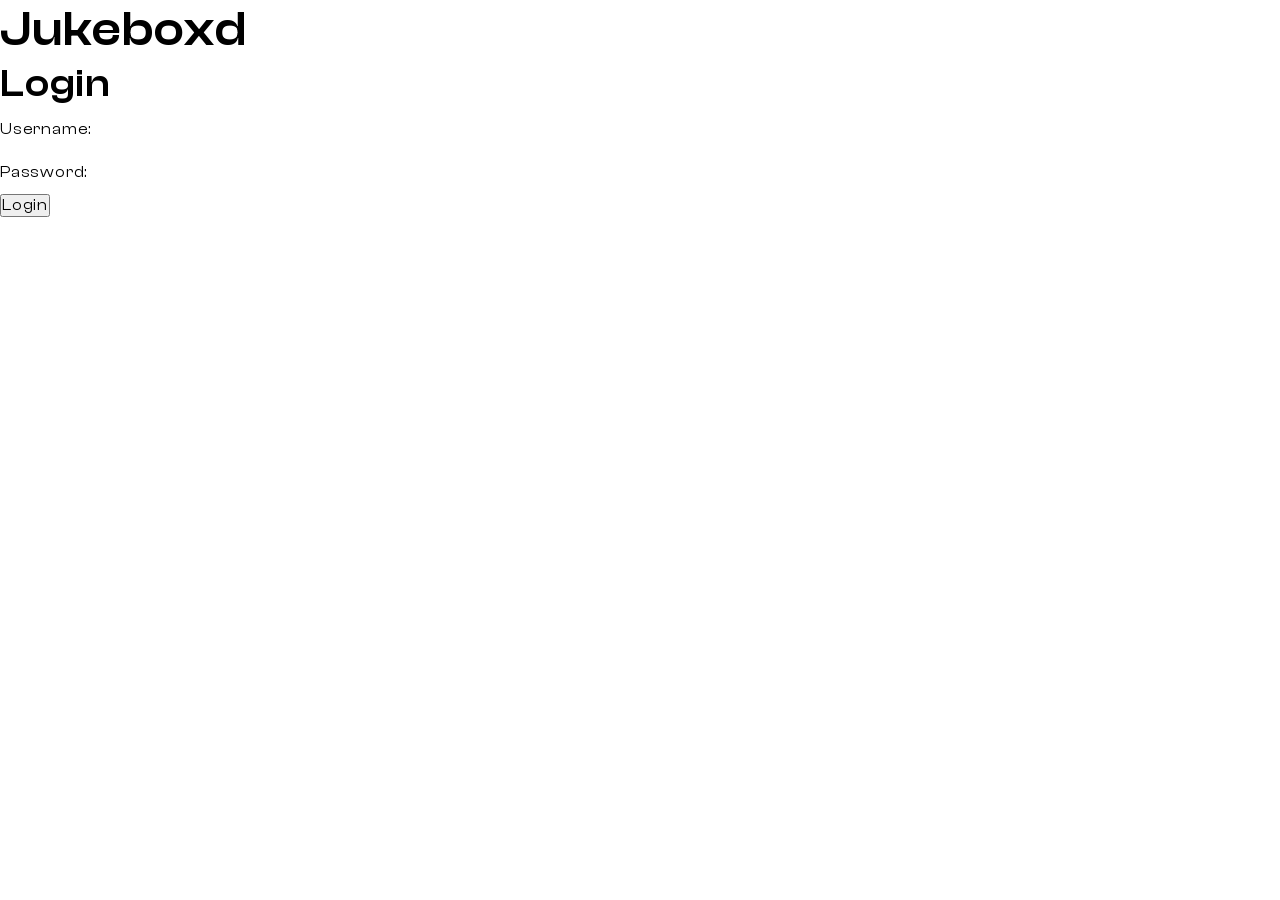
<file: login.html>
<!DOCTYPE html>
<html lang="en">
<head>
  <meta charset="UTF-8">
  <meta name="viewport" content="width=device-width, initial-scale=1.0">
  <title>Jukeboxd</title>

  <link rel="stylesheet" href="styles/general.css">
</head>
<body>
  <main>
    <div class="container">
      <div class="left-panel">
        <div>
          <h1>Jukeboxd</h1>
        </div>
        <form>
          <h2>Login</h2>
          <div>
            <label for="username">Username:</label>
            <input type="text" id="username" name="username" required>
          </div>
          <div>
            <label for="password">Password:</label>
            <input type="password" id="password" name="password" required>
          </div>
          <button type="submit">Login</button>
        </form>
      </div>
      <div class="right-panel">
        <!-- Site art goes here -->
      </div>
    </div>
  </main>
</body>
</html>
</file>
<file: styles/general.css>
/* *Clash Display Font by Indian Type Foundry under the ITF license. */
@import url('clash.css');

:root{
  --black: #000;
  --white: #fff;
  --gray: #ddd;
  --gray-hover: rgba(221,221,221, 0.1);

  --border-1: 1px solid;
  --border-2: 2px solid;
  --border-radius: 0.25rem;
  --border-alpha: rgba(221, 221, 221, 0.5);
}

[data-theme="light"]{
  --filled: var(--black);
  --background: #f9f5f1;
  --container: var(--white);
  --placeholder: #7f7f7f;
  --secondary: #ffff42;
  --accent: #af78fe;
  --success: #9ee7ad;
  --danger: #ea9794;
}

[data-theme="dark"]{
  --filled: var(--gray);
  --background: #161717;
  --container: var(--black);
  --placeholder: #7f7f7f;
  --secondary: #ffff42;
  --accent: #af78fe;
  --success: #9ee7ad;
  --danger: #ea9794;
}

h1 {font-size: 3.053rem; font-weight: 550;}

h2 {font-size: 2.442rem; font-weight: 550;}

h3 {font-size: 1.954rem; font-weight: 550;}

h4 {font-size: 1.563rem; font-weight: 500;}

h5 {font-size: 1.250rem; font-weight: 500;}

small {font-size: 0.800rem;}

*{
  margin: 0;
  padding: 0;
  box-sizing: border-box;
  font-size: 100%;
  font-family: 'ClashDisplay-Variable', fallback, sans-serif;
  text-rendering: optimizeLegibility;
  letter-spacing: 0.05rem;
}

html{
  scroll-behavior: smooth;
}

body{
  background-color: var(--background);
  color: var(--filled);
}

a{
  text-decoration: none;
  color: inherit;
}

ul{
  list-style: none;
}

i{
  font-size: 1.25rem;
}

.btn{
  cursor: pointer;
  display: inline-block;
  display: flex;
  align-items: center;
  justify-content: center;
  gap: 0.25rem;
}

.btn{
  background-color: var(--background);
  color: var(--filled);
  padding: 0.75rem 1rem;
  transition-property: transform, box-shadow;
  transition-timing-function: cubic-bezier(0.4, 0, 0.2, 1);
  transition-duration: 0.15s;
  border: var(--border-2) var(--filled);
  border-radius: var(--border-radius);
}

.btn:disabled{
  opacity: 0.6;
  cursor: not-allowed;
}

.btn:not(:disabled):hover{
  box-shadow: 0.25rem 0.25rem 0 var(--filled);
  transform: translate(-0.25rem, -0.25rem); 
}

.btn-primary{
  background-color: var(--black);
  border: 2px solid var(--black);
  color: var(--white); 
}

.btn-secondary{
  background-color: var(--filled);
  border: 2px solid var(--filled);
  color: var(--white);
}

.btn-secondary:hover{
  background-color: var(--accent);
  border: 2px solid var(--filled);
  color: var(--black);
}

.btn-primary:hover{
  background-color: var(--accent);
  border: 2px solid var(--filled);
  color: var(--black);
}

.btn-accent{
  background-color: var(--accent);
  color: var(--black);
}

.btn-danger{
  background-color: var(--danger);
  color: var(--black);
}

.flex-center{
  display: flex;
  justify-content: center;
  align-items: center;
}

fieldset{
  display: flex;
  flex-direction: column;
  position: relative;
  min-width: 300px;
  margin-bottom: 2rem;
  border: none;
}

legend{
  width: 100%;
  display: flex;
  justify-content: flex-start;
  align-items: center;
  margin-bottom: 0.5rem;
}

legend label{
  cursor: pointer;
  font-weight: 450;
}

input,
textarea,
select{
  padding: 0.75rem 1rem;
  background-color: var(--container);
  color: var(--filled);
  border: var(--border-1) var(--filled);
  border-radius: var(--border-radius);
}

input::placeholder,
textarea::placeholder,
select::placeholder{
  color: var(--placeholder);
}

input:focus,
textarea:focus,
select:focus{
  border-color: var(--accent);
  outline: var(--border-1) var(--accent);
}

fieldset textarea{
  resize: none;
  height: 11.25rem;
}

fieldset select{
  position: relative;
  appearance: none;
  -webkit-appearance: none;
  -moz-appearance: none;
}

fieldset i{
  font-size: 1.8rem;
  position: absolute;
  top: 50%;
  right: 0.75rem;
  transform: translateY(-50%);
}

fieldset .image-upload{
  border: 1px dashed var(--filled);
  background-color: var(--container);
}

a.link{
  color: var(--filled);
  transition: all cubic-bezier(0.4, 0, 0.2, 1) 0.15s;
  text-decoration: underline;
}

.link{
  text-decoration: underline;
  cursor: pointer;
}

.link:hover{
  color: var(--accent);
}

.icon{
  font-size: 1.25rem;
}


/* *Table Styles */
.table-container{
  width: 100%;
  overflow-x: auto;
}

table{
  width: 100%;
  min-width: 950px;
  table-layout: auto;
  border-collapse: seperate;
  border-spacing: 0;
  background-color: var(--container);
  border-top: var(--border-2) var(--filled);
  border-left: var(--border-2) var(--filled);
  border-right: var(--border-2) var(--filled);
  border-radius: var(--border-radius);
}

th, td{
  padding: 1rem;
  text-align: left;
  white-space: nowrap;
}

th {
  font-weight: 550;
  border-bottom: var(--border-2) var(--filled);
}

td{
  border-bottom: var(--border-2) var(--filled);
}

td img{
  width: 6rem;
  height: 6rem;
  object-fit: cover;
  border: var(--border-2) var(--filled);
  margin-right: 0.8rem;
  vertical-align: middle;
}

td.amount{
  font-weight: 550;
}

td.action{
  text-align: center;
}
</file>
